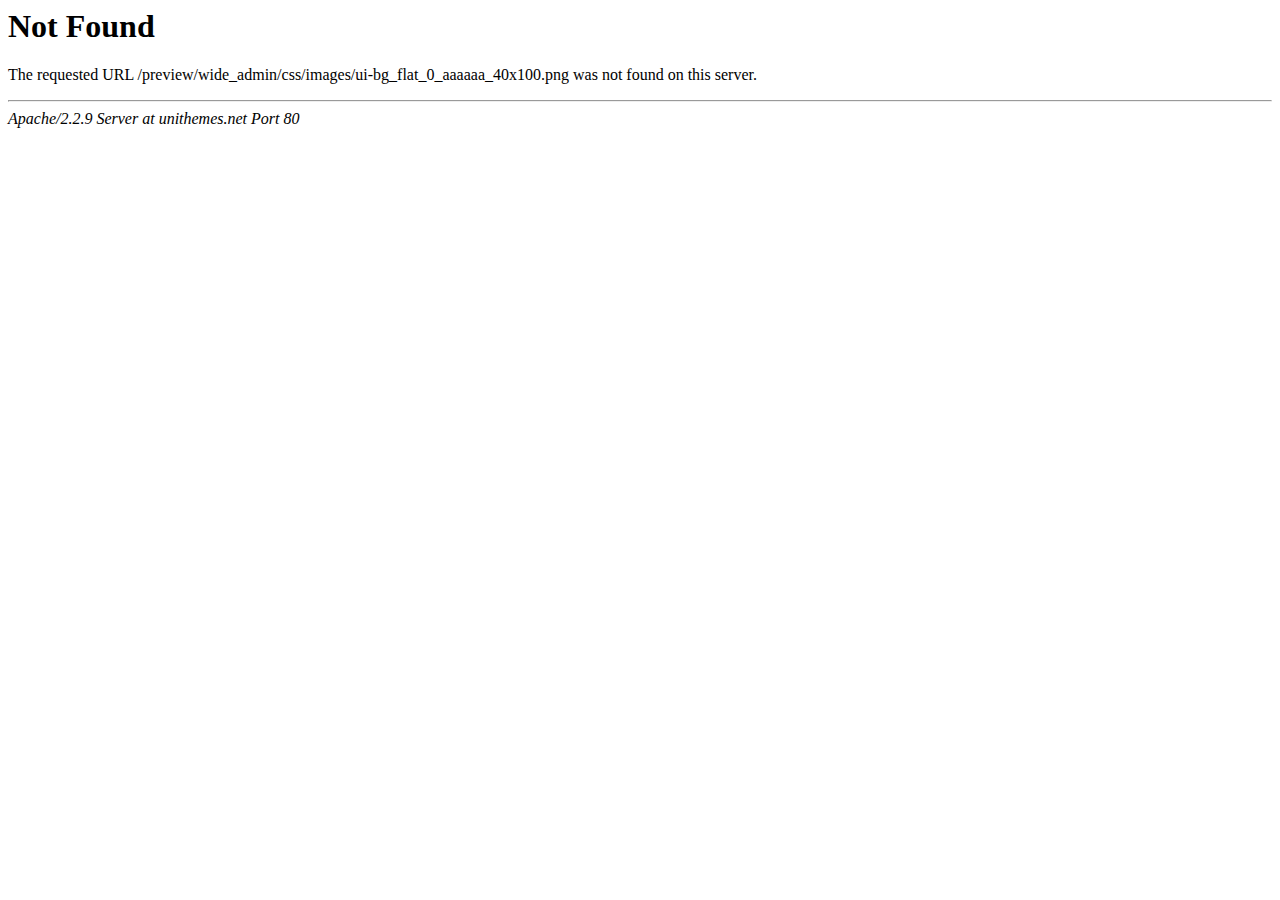
<file: css/images/ui-bg_flat_0_aaaaaa_40x100.html>
<!DOCTYPE HTML PUBLIC "-//IETF//DTD HTML 2.0//EN">
<html><head>
<title>404 Not Found</title>
</head><body>
<h1>Not Found</h1>
<p>The requested URL /preview/wide_admin/css/images/ui-bg_flat_0_aaaaaa_40x100.png was not found on this server.</p>
<hr>
<address>Apache/2.2.9 Server at unithemes.net Port 80</address>
</body></html>
</file>
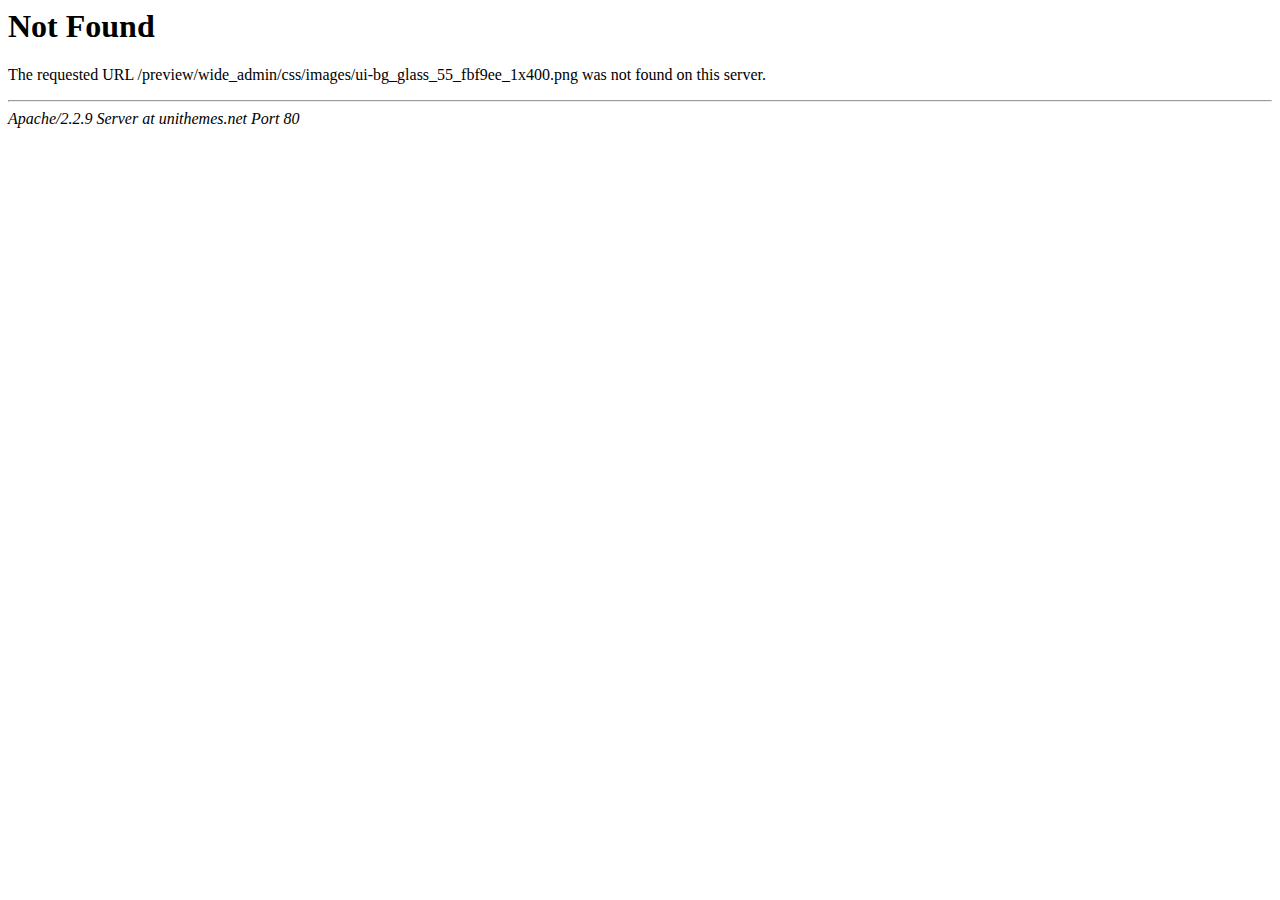
<file: css/images/ui-bg_glass_55_fbf9ee_1x400.html>
<!DOCTYPE HTML PUBLIC "-//IETF//DTD HTML 2.0//EN">
<html><head>
<title>404 Not Found</title>
</head><body>
<h1>Not Found</h1>
<p>The requested URL /preview/wide_admin/css/images/ui-bg_glass_55_fbf9ee_1x400.png was not found on this server.</p>
<hr>
<address>Apache/2.2.9 Server at unithemes.net Port 80</address>
</body></html>
</file>
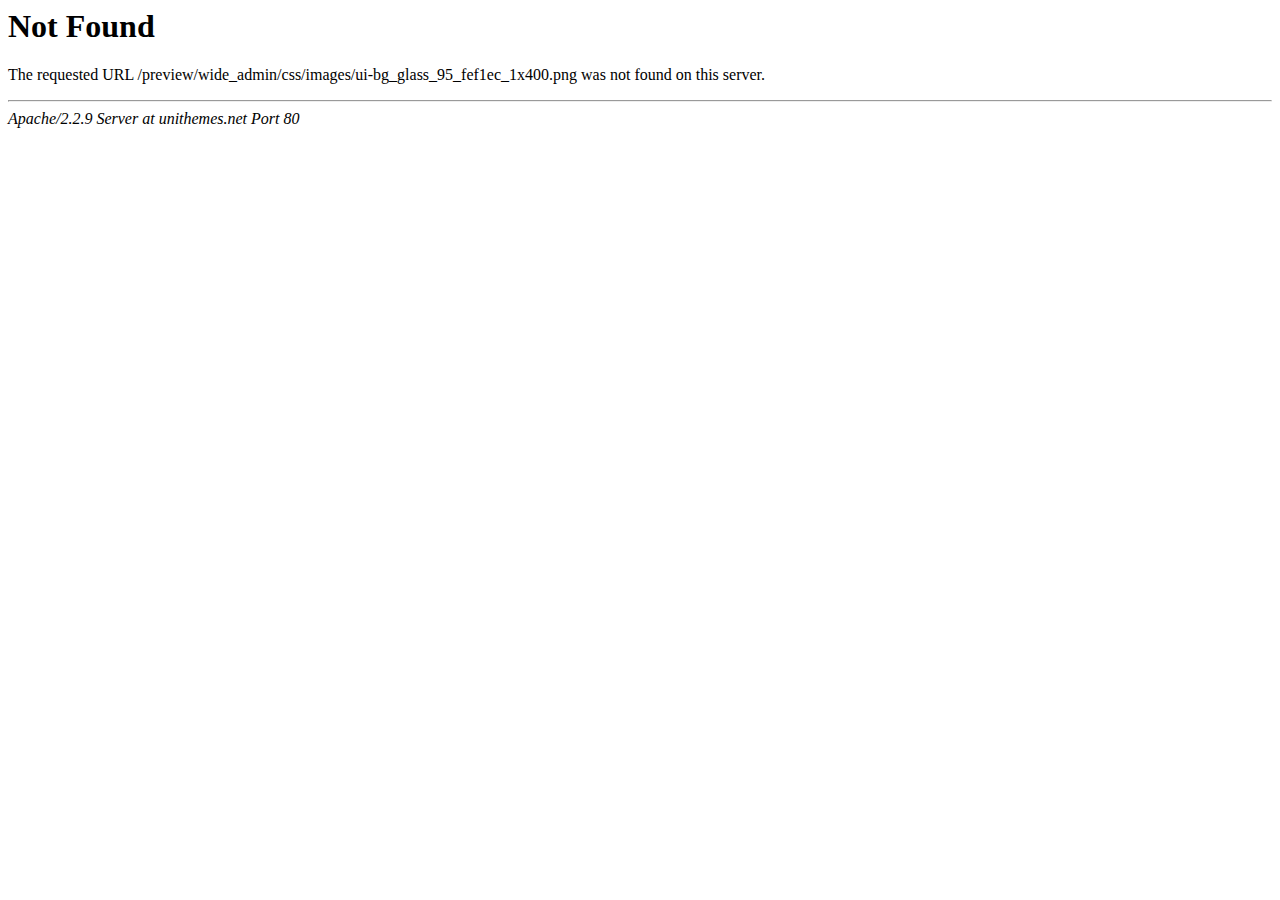
<file: css/images/ui-bg_glass_95_fef1ec_1x400.html>
<!DOCTYPE HTML PUBLIC "-//IETF//DTD HTML 2.0//EN">
<html><head>
<title>404 Not Found</title>
</head><body>
<h1>Not Found</h1>
<p>The requested URL /preview/wide_admin/css/images/ui-bg_glass_95_fef1ec_1x400.png was not found on this server.</p>
<hr>
<address>Apache/2.2.9 Server at unithemes.net Port 80</address>
</body></html>
</file>
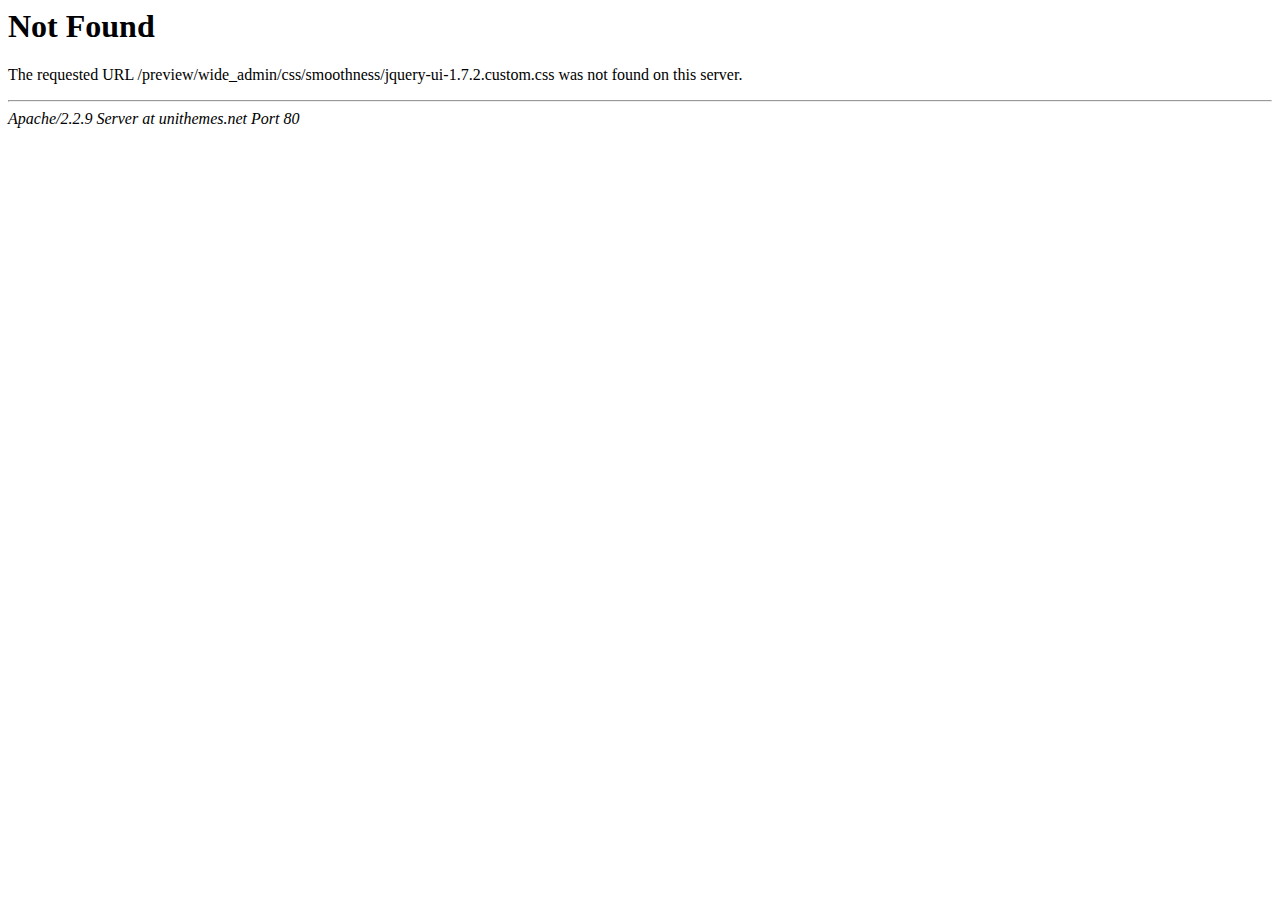
<file: css/smoothness/jquery-ui-1.7.2.custom.html>
<!DOCTYPE HTML PUBLIC "-//IETF//DTD HTML 2.0//EN">
<html><head>
<title>404 Not Found</title>
</head><body>
<h1>Not Found</h1>
<p>The requested URL /preview/wide_admin/css/smoothness/jquery-ui-1.7.2.custom.css was not found on this server.</p>
<hr>
<address>Apache/2.2.9 Server at unithemes.net Port 80</address>
</body></html>
</file>
